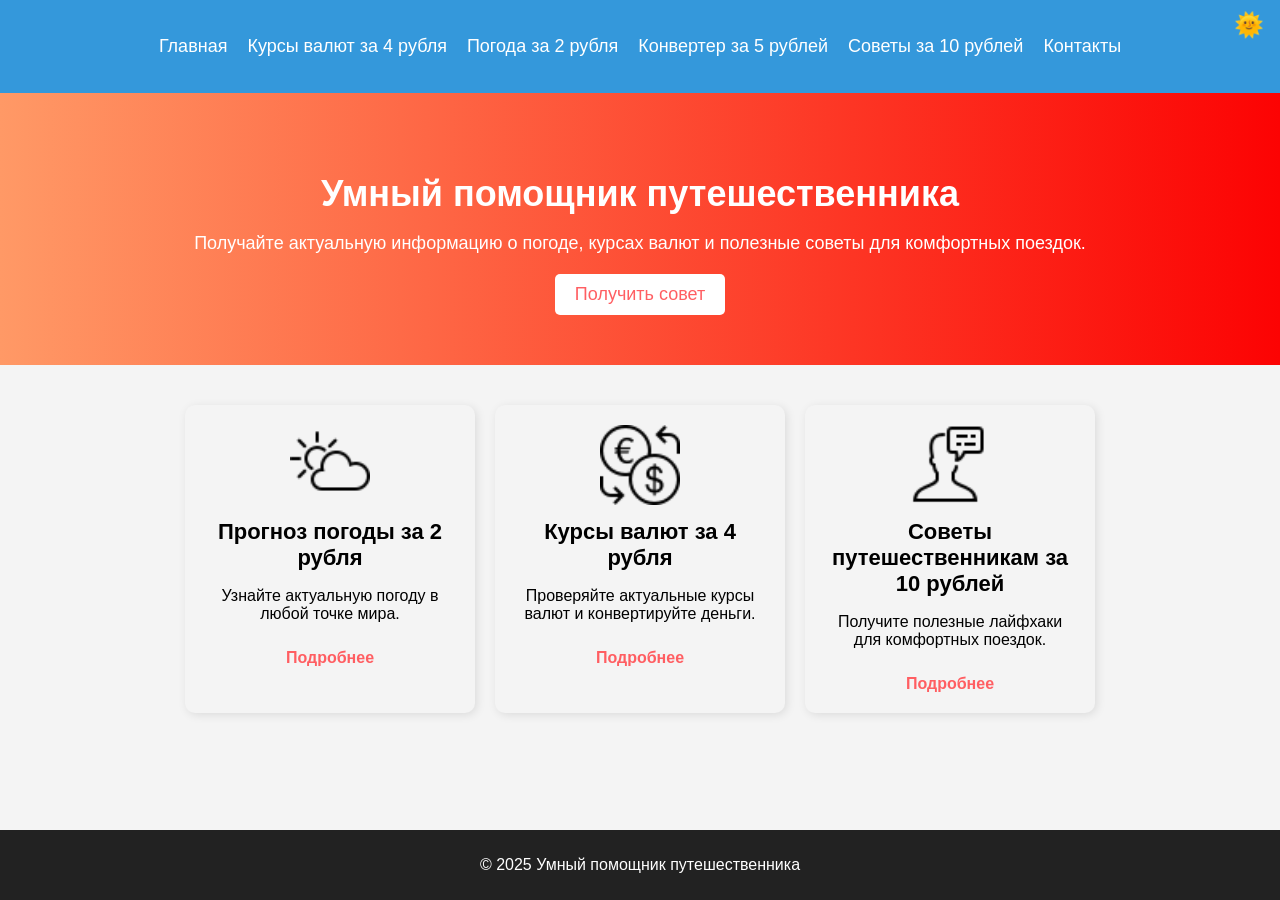
<file: travel-assistant-main/index.html>
<!DOCTYPE html>
<html lang="ru">
<head>
    <meta charset="UTF-8">
    <meta name="viewport" content="width=device-width, initial-scale=1.0">
    <title>Умный помощник путешественника</title>
    <link rel="stylesheet" href="css/global.css">
    <link rel="stylesheet" href="css/index.css">

</head>
<body>
    <header>
        <button id="theme-toggle" class="theme-btn">🌞</button>
        <nav>
            <ul>
                <li><a href="index.html">Главная</a></li>
                <li><a href="currency.html">Курсы валют за 4 рубля</a></li>
                <li><a href="weather.html">Погода за 2 рубля</a></li>
                <li><a href="calculator.html">Конвертер за 5 рублей</a></li>
                <li><a href="tips.html">Советы за 10 рублей</a></li>
                <li><a href="contacts.html">Контакты</a></li>
            </ul>
        </nav>
    </header>

    <main>
        <link rel="stylesheet" href="css/theme.css">
<script src="js/theme.js" defer></script>

        <section class="hero">
            <h1>Умный помощник путешественника</h1>
            <p>Получайте актуальную информацию о погоде, курсах валют и полезные советы для комфортных поездок.</p>
            <a href="tips.html" class="cta-button">Получить совет</a>
        </section>

        <section class="features">
            <div class="feature">
                <img src="img/icons8-частичная-облачность-50.png" alt="Погода">
                <h2>Прогноз погоды за 2 рубля</h2>
                <p>Узнайте актуальную погоду в любой точке мира.</p>
                <a href="weather.html" class="learn-more">Подробнее</a>
            </div>

            <div class="feature">
                <img src="img/icons8-обмен-валют-50.png" alt="Курсы валют">
                <h2>Курсы валют за 4 рубля</h2>
                <p>Проверяйте актуальные курсы валют и конвертируйте деньги.</p>
                <a href="currency.html" class="learn-more">Подробнее</a>
            </div>

            <div class="feature">
                <img src="img/icons8-консультация-50.png" alt="Советы">
                <h2>Советы путешественникам за 10 рублей</h2>
                <p>Получите полезные лайфхаки для комфортных поездок.</p>
                <a href="tips.html" class="learn-more">Подробнее</a>
            </div>
        </section>
    </main>

    <footer>
        <p>© 2025 Умный помощник путешественника</p>
    </footer>
</body>
</html>
</file>
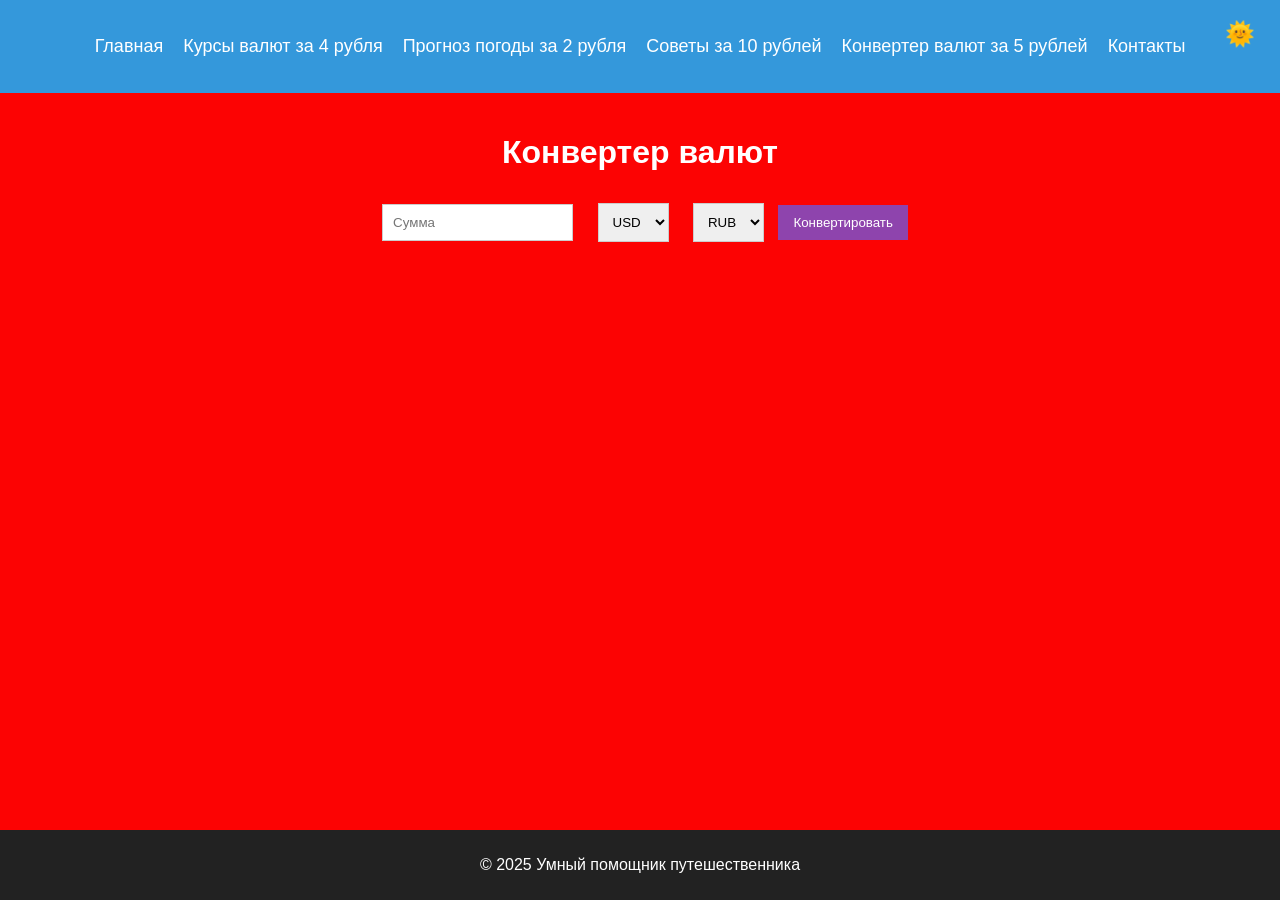
<file: travel-assistant-main/calculator.html>
<!DOCTYPE html>
<html lang="ru">
<head>
    <meta charset="UTF-8">
    <meta name="viewport" content="width=device-width, initial-scale=1.0">
    <title>Конвертер валют за 5 рублей</title>
    <link rel="stylesheet" href="css/global.css">
    <link rel="stylesheet" href="css/calculator.css">
    <link rel="stylesheet" href="css/theme.css">
</head>
<body>
    <header>
        <button id="theme-toggle" class="theme-btn">🌞</button>
        <nav>
            <ul>
                <li><a href="index.html">Главная</a></li>
                <li><a href="currency.html">Курсы валют за 4 рубля</a></li>
                <li><a href="weather.html">Прогноз погоды за 2 рубля</a></li>
                <li><a href="tips.html">Советы за 10 рублей</a></li>
                <li><a href="calculator.html">Конвертер валют за 5 рублей</a></li>
                <li><a href="contacts.html">Контакты</a></li>
            </ul>
        </nav>
    </header>

    <main>
        <h1>Конвертер валют</h1>
        <input type="number" id="amount" placeholder="Сумма">
        <select id="fromCurrency">
            <option value="USD">USD</option>
            <option value="EUR">EUR</option>
            <option value="GBP">GBP</option>
            <option value="JPY">JPY</option>
        </select>
        <select id="toCurrency">
            <option value="RUB">RUB</option>
            <option value="USD">USD</option>
            <option value="EUR">EUR</option>
        </select>
        <button id="convert">Конвертировать</button>
        <p id="result"></p>
    </main>

    <footer>
        <p>&copy; 2025 Умный помощник путешественника</p>
    </footer>
    <script src="js/theme.js" defer></script>
    <script defer src="js/calculator.js"></script>
</body>
</html>
</file>
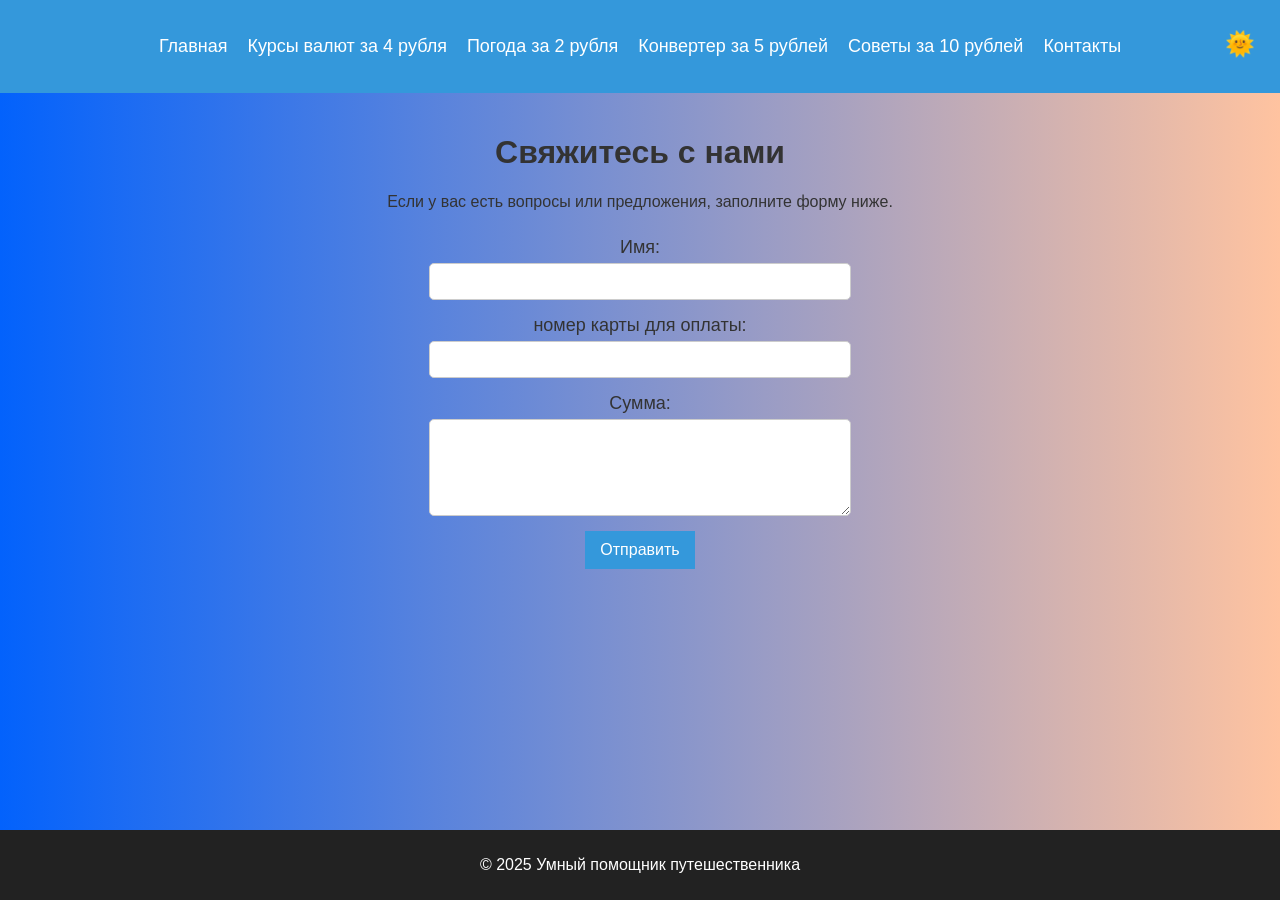
<file: travel-assistant-main/contacts.html>
<!DOCTYPE html>
<html lang="ru">
<head>
    <meta charset="UTF-8">
    <meta name="viewport" content="width=device-width, initial-scale=1.0">
    <title>Контакты</title>
    <link rel="stylesheet" href="css/global.css">
    <link rel="stylesheet" href="css/contacts.css">
    <link rel="stylesheet" href="css/theme.css">
</head>
<body>
    <header>
        <button id="theme-toggle" class="theme-btn">🌞</button>
        <nav>
            <ul>
                <li><a href="index.html">Главная</a></li>
                <li><a href="currency.html">Курсы валют за 4 рубля</a></li>
                <li><a href="weather.html">Погода за 2 рубля</a></li>
                <li><a href="calculator.html">Конвертер за 5 рублей</a></li>
                <li><a href="tips.html">Советы за 10 рублей</a></li>
                <li><a href="contacts.html">Контакты</a></li>
            </ul>
        </nav>
    </header>

    <main>
        <h1>Свяжитесь с нами</h1>
        <p>Если у вас есть вопросы или предложения, заполните форму ниже.</p>
        
        <form id="contactForm">
            <label for="name">Имя:</label>
            <input type="text" id="name" required>

            <label for="email">номер  карты для оплаты:</label>
            <input type="email" id="email" required>

            <label for="message">Сумма:</label>
            <textarea id="message" rows="5" required></textarea>

            <button type="submit">Отправить</button>
        </form>

        <p id="formStatus"></p>
    </main>

    <footer>
        <p>© 2025 Умный помощник путешественника</p>
    </footer>

    <script src="js/contacts.js"></script>
    <script src="js/theme.js" defer></script>
</body>
</html>
</file>
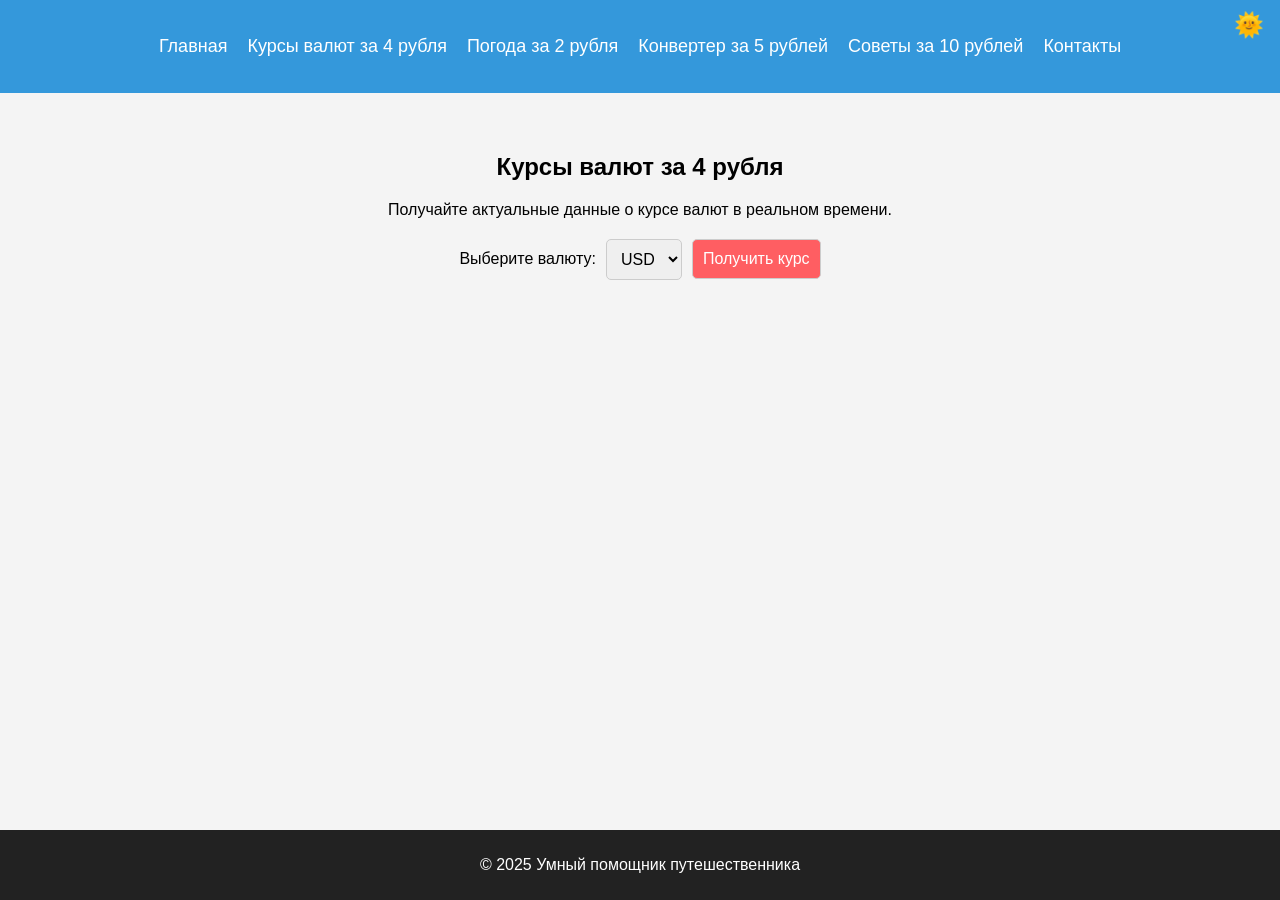
<file: travel-assistant-main/currency.html>
<!DOCTYPE html>
<html lang="ru">
<head>
    <meta charset="UTF-8">
    <meta name="viewport" content="width=device-width, initial-scale=1.0">
    <title>Курсы валют за 4 рубля</title>
    <link rel="stylesheet" href="css/global.css">
    <link rel="stylesheet" href="css/currency.css">
    <link rel="stylesheet" href="css/theme.css">
</head>
<body>
    <header>
        <button id="theme-toggle" class="theme-btn">🌞</button>
        <nav>
            <ul>
                <li><a href="index.html">Главная</a></li>
                <li><a href="currency.html">Курсы валют за 4 рубля </a></li>
                <li><a href="weather.html">Погода за 2 рубля</a></li>
                <li><a href="calculator.html">Конвертер за 5 рублей</a></li>
                <li><a href="tips.html">Советы за 10 рублей</a></li>
                <li><a href="contacts.html">Контакты</a></li>
            </ul>
        </nav>
    </header>

    <main>
        <section class="currency-section">
            <h1>Курсы валют за 4 рубля</h1>
            <p>Получайте актуальные данные о курсе валют в реальном времени.</p>
            <div class="currency-box">
                <label for="currency">Выберите валюту:</label>
                <select id="currency">
                    <option value="USD">USD</option>
                    <option value="EUR">EUR</option>
                    <option value="GBP">GBP</option>
                    <option value="JPY">JPY</option>
                </select>
                <button id="getRates">Получить курс</button>
            </div>
            <div id="rates" class="currency-table"></div>
        </section>
    </main>

    <footer>
        <p>© 2025 Умный помощник путешественника</p>
    </footer>
    
    <script src="js/theme.js" defer></script>
    <script src="js/currency.js" defer></script>
</body>
</html>
</file>
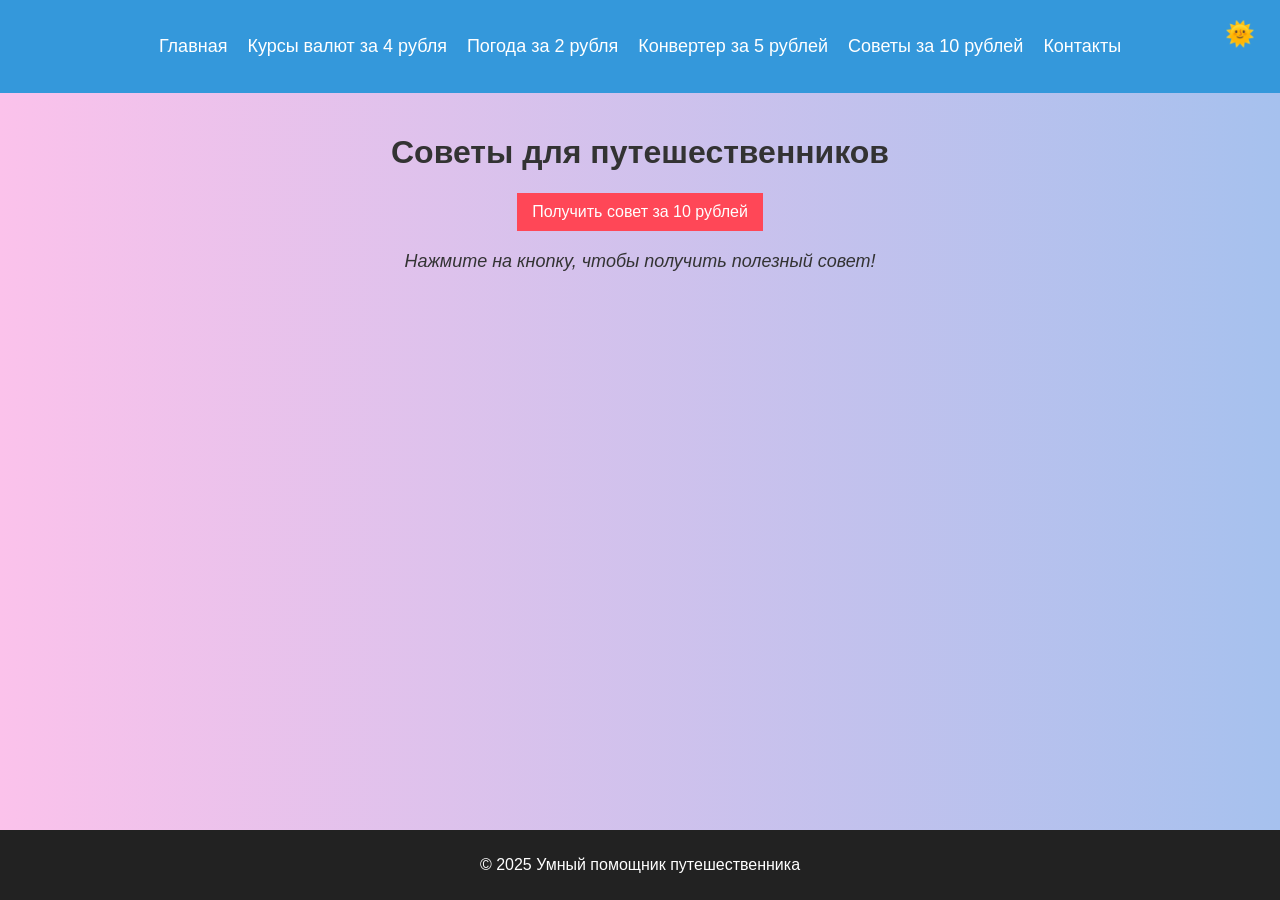
<file: travel-assistant-main/tips.html>
<!DOCTYPE html>
<html lang="ru">
<head>
    <meta charset="UTF-8">
    <meta name="viewport" content="width=device-width, initial-scale=1.0">
    <title>Советы путешественникам</title>
    <link rel="stylesheet" href="css/global.css">
    <link rel="stylesheet" href="css/tips.css">
    <link rel="stylesheet" href="css/theme.css">
</head>
<body>
    <header>
        <button id="theme-toggle" class="theme-btn">🌞</button>
        <nav>
            <ul>
                <li><a href="index.html">Главная</a></li>
                <li><a href="currency.html">Курсы валют за 4 рубля</a></li>
                <li><a href="weather.html">Погода за 2 рубля</a></li>
                <li><a href="calculator.html">Конвертер за 5 рублей</a></li>
                <li><a href="tips.html">Советы за 10 рублей</a></li>
                <li><a href="contacts.html">Контакты</a></li>
            </ul>
        </nav>
    </header>

    <main>
        <h1>Советы для путешественников</h1>
        <button id="getTip">Получить совет за 10 рублей</button>
        <p id="tipText">Нажмите на кнопку, чтобы получить полезный совет!</p>
    </main>

    <footer>
        <p>© 2025 Умный помощник путешественника </p>
    </footer>

    <script src="js/tips.js"></script>
    <script src="js/theme.js" defer></script>
</body>
</html>
</file>
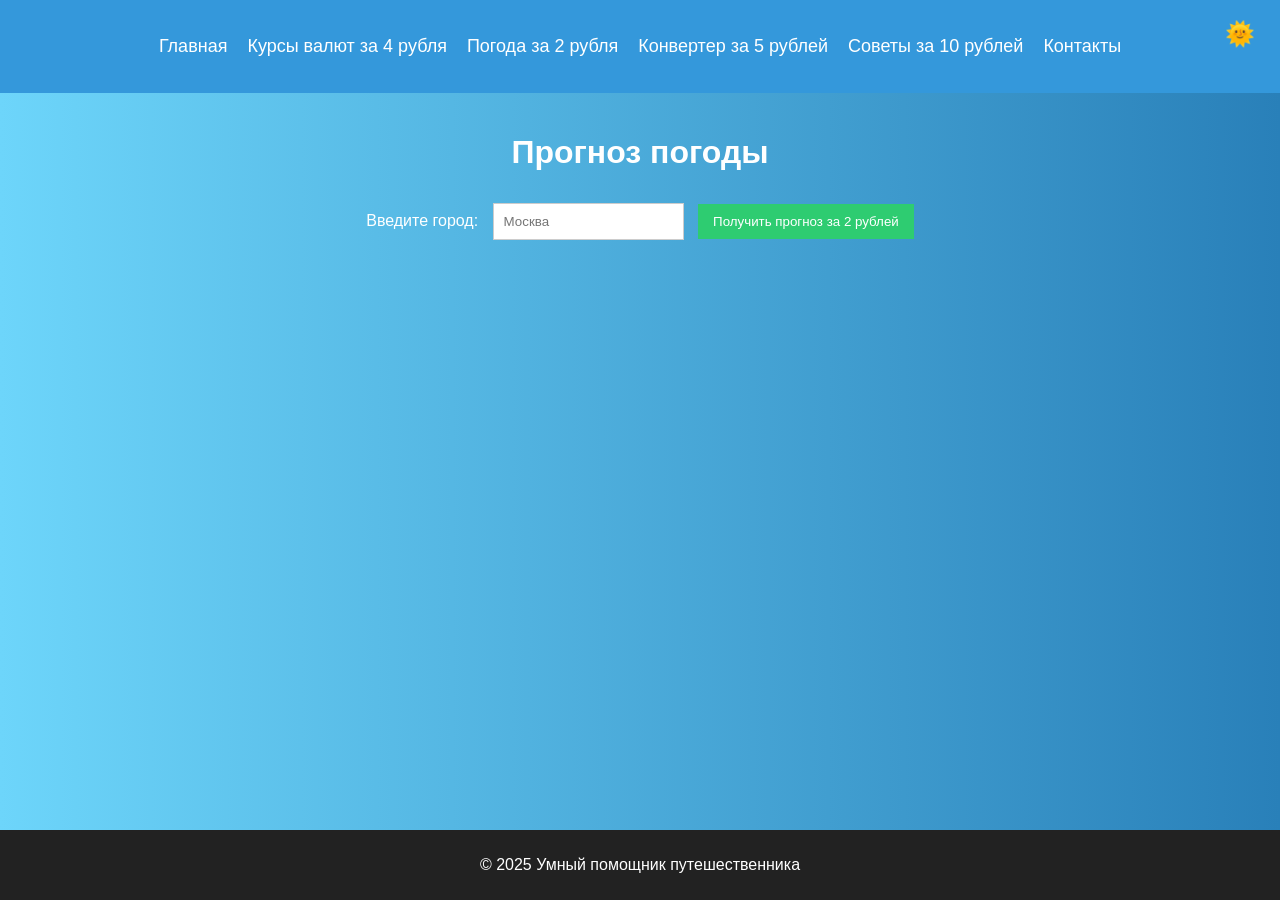
<file: travel-assistant-main/weather.html>
<!DOCTYPE html>
<html lang="ru">
<head>
    <meta charset="UTF-8">
    <meta name="viewport" content="width=device-width, initial-scale=1.0">
    <title>Прогноз погоды</title>
    <link rel="stylesheet" href="css/global.css">
    <link rel="stylesheet" href="css/weather.css">
    <link rel="stylesheet" href="css/theme.css">
</head>
<body>
    <header>
        <button id="theme-toggle" class="theme-btn">🌞</button>
        <nav>
            <ul>
                <li><a href="index.html">Главная</a></li>
                <li><a href="currency.html">Курсы валют за 4 рубля</a></li>
                <li><a href="weather.html">Погода за 2 рубля</a></li>
                <li><a href="calculator.html">Конвертер за 5 рублей</a></li>
                <li><a href="tips.html">Советы за 10 рублей</a></li>
                <li><a href="contacts.html">Контакты</a></li>
            </ul>
        </nav>
    </header>

    <main>
        <h1>Прогноз погоды</h1>
        <label for="city">Введите город:</label>
        <input type="text" id="city" placeholder="Москва">
        <button id="getWeather">Получить прогноз за 2 рублей</button>
        <div id="weatherInfo"></div>
    </main>

    <footer>
        <p>© 2025 Умный помощник путешественника</p>
    </footer>

    <script src="js/weather.js"></script>
    <script src="js/theme.js" defer></script>
</body>
</html>
</file>
<file: travel-assistant-main/css/global.css>
/* Глобальные стили */
html, body {
    height: 100%;
    margin: 0;
    padding: 0;
    display: flex;
    flex-direction: column;
    background-color: #f4f4f4;
    font-family: Arial, sans-serif;
}

/* Основной контент */
main {
    flex: 1; /* Заполняет всё доступное пространство */
}

/* Навигация */
header {
    background-color: #3498db;
    padding: 10px 0;
    text-align: center;
}

nav ul {
    list-style: none;
    padding: 0;
    display: flex;
    justify-content: center;
    flex-wrap: wrap;
}

nav ul li {
    margin: 10px;
}

nav ul li a {
    text-decoration: none;
    color: white;
    font-size: 18px;
    transition: color 0.3s ease-in-out;
}

nav ul li a:hover {
    color: #f1c40f;
}

/* Подвал */
footer {
    text-align: center;
    padding: 10px;
    background-color: #222;
    color: white;
}
</file>
<file: travel-assistant-main/css/index.css>
/* Главная секция */
.hero {
    text-align: center;
    padding: 50px 20px;
    background: linear-gradient(to right, #ff9966, #fc0303);
    color: white;
}

.hero h1 {
    font-size: 36px;
    margin-bottom: 10px;
}

.hero p {
    font-size: 18px;
    margin-bottom: 20px;
}

.cta-button {
    display: inline-block;
    padding: 10px 20px;
    background-color: #fff;
    color: #ff5e62;
    font-size: 18px;
    text-decoration: none;
    border-radius: 5px;
    transition: background 0.3s ease-in-out, color 0.3s ease-in-out;
}

.cta-button:hover {
    background-color: #ff5e62;
    color: white;
}

/* Секция с функциями */
.features {
    display: flex;
    justify-content: center;
    gap: 20px;
    padding: 40px 20px;
    flex-wrap: wrap;
}

.feature {
    text-align: center;
    width: 250px;
    padding: 20px;
    background-color: #f4f4f4;
    border-radius: 10px;
    box-shadow: 2px 2px 10px rgba(0, 0, 0, 0.1);
}

.feature img {
    width: 80px;
    height: 80px;
}

.feature h2 {
    font-size: 22px;
    margin: 10px 0;
}

.feature p {
    font-size: 16px;
}

.learn-more {
    display: inline-block;
    margin-top: 10px;
    text-decoration: none;
    color: #ff5e62;
    font-weight: bold;
}

.learn-more:hover {
    text-decoration: underline;
}
</file>
<file: travel-assistant-main/css/theme.css>
.theme-btn {
  position: fixed;
  top: 10px;
  right: 10px;
  background: none;
  border: none;
  font-size: 24px;
  cursor: pointer;
  transition: transform 0.3s;
  z-index: 1000; /* Убедимся, что кнопка выше других элементов */
}

.theme-btn:hover {
  transform: scale(1.1);
}

/* Общие стили для темной темы */
.dark-theme {
  background-color: #121212; /* Глубокий тёмный цвет */
  color: #e0e0e0; /* Светлый текст для читабельности */
}

/* Стили для заголовков */
.dark-theme h1, 
.dark-theme h2, 
.dark-theme h3, 
.dark-theme h4, 
.dark-theme h5, 
.dark-theme h6 {
  color: #ffffff;
}

/* Стили для ссылок */
.dark-theme a {
  color: #1e90ff; /* Голубой для выделения ссылок */
}

.dark-theme a:hover {
  color: #ffcc00; /* Желтый при наведении */
}

/* Кнопки в темной теме */
.dark-theme button {
  background-color: #333;
  color: white;
  border: 1px solid #555;
}

.dark-theme button:hover {
  background-color: #555;
}

/* Формы в темной теме */
.dark-theme input, 
.dark-theme select, 
.dark-theme textarea {
  background-color: #222;
  color: white;
  border: 1px solid #444;
}

/* Навигация и подвал */
.dark-theme header {
  background-color: #1a1a1a;
}

.dark-theme footer {
  background-color: #1a1a1a;
  color: #ccc;
}

/* Исправление стилей для index.html */
.dark-theme .hero {
  background: #1e1e1e; /* Однородный фон вместо градиента */
  color: white;
}

.dark-theme .feature {
  background-color: #222; /* Затемняем карточки */
  color: white;
  box-shadow: 2px 2px 10px rgba(255, 255, 255, 0.1); /* Светлая тень */
}

.dark-theme .cta-button {
  background-color: #333;
  color: white;
}

.dark-theme .cta-button:hover {
  background-color: #555;
  color: #ffcc00;
}
</file>
<file: travel-assistant-main/css/calculator.css>
main {
    text-align: center;
    padding: 20px;
    background: linear-gradient(to right, #fc0303, #fc0303);
    color: #fff;
}

input, select {
    padding: 10px;
    margin: 10px;
    border: 1px solid #ccc;
}

button {
    background-color: #8e44ad;
    padding: 10px 15px;
    border: none;
    color: white;
    cursor: pointer;
}

button:hover {
    background-color: #732d91;
}

#result {
    margin-top: 20px;
    font-size: 18px;
}
</file>
<file: travel-assistant-main/css/contacts.css>
main {
    text-align: center;
    padding: 20px;
    background: linear-gradient(to right, #0362fc, #ffc3a0);
    color: #333;
}

form {
    display: flex;
    flex-direction: column;
    align-items: center;
    max-width: 400px;
    margin: 0 auto;
}

label {
    font-size: 18px;
    margin-top: 10px;
}

input, textarea {
    width: 100%;
    padding: 10px;
    margin: 5px 0;
    border: 1px solid #ccc;
    border-radius: 5px;
}

button {
    background-color: #3498db;
    padding: 10px 15px;
    border: none;
    color: white;
    font-size: 16px;
    cursor: pointer;
    margin-top: 10px;
    transition: background 0.3s ease-in-out;
}

button:hover {
    background-color: #2980b9;
}

#formStatus {
    margin-top: 15px;
    font-size: 18px;
    font-weight: bold;
}
</file>
<file: travel-assistant-main/css/currency.css>
/* Общие стили для страницы курсов валют */
.currency-section {
    text-align: center;
    padding: 40px 20px;
}

.currency-box {
    display: flex;
    justify-content: center;
    align-items: center;
    gap: 10px;
    margin: 20px 0;
}

.currency-box select,
.currency-box button {
    padding: 10px;
    font-size: 16px;
    border-radius: 5px;
    border: 1px solid #ccc;
}

.currency-box button {
    background-color: #ff5e62;
    color: white;
    cursor: pointer;
    transition: background 0.3s ease-in-out;
}

.currency-box button:hover {
    background-color: #e84118;
}

.currency-table {
    margin-top: 20px;
    display: flex;
    justify-content: center;
    align-items: center;
    flex-direction: column;
}

.currency-table div {
    background: white;
    padding: 15px;
    border-radius: 10px;
    box-shadow: 2px 2px 10px rgba(0, 0, 0, 0.1);
    text-align: center;
    font-size: 18px;
    font-weight: bold;
    width: fit-content;
    min-width: 200px;
}

.currency-table div span {
    display: block;
    margin: 5px 0;
}

/* Темная тема */
.dark-theme .currency-box select,
.dark-theme .currency-box button {
    background: #333;
    color: white;
    border: 1px solid #555;
}

.dark-theme .currency-table div {
    background: #222;
    color: white;
    border: 1px solid #444;
}
</file>
<file: travel-assistant-main/css/tips.css>
main {
    text-align: center;
    padding: 20px;
    background: linear-gradient(to right, #fbc2eb, #a6c1ee);
    color: #333;
}

button {
    background-color: #ff4757;
    padding: 10px 15px;
    border: none;
    color: white;
    font-size: 16px;
    cursor: pointer;
    transition: background 0.3s ease-in-out;
}

button:hover {
    background-color: #e84118;
}

#tipText {
    margin-top: 20px;
    font-size: 18px;
    font-style: italic;
}
</file>
<file: travel-assistant-main/css/weather.css>
main {
    text-align: center;
    padding: 20px;
    background: linear-gradient(to right, #6dd5fa, #2980b9);
    color: white;
}

input {
    padding: 10px;
    margin: 10px;
    border: 1px solid #ccc;
}

button {
    background-color: #2ecc71;
    padding: 10px 15px;
    border: none;
    color: white;
    cursor: pointer;
}

button:hover {
    background-color: #27ae60;
}

#weatherInfo {
    margin-top: 20px;
    font-size: 18px;
}

img {
    width: 100px;
    height: 100px;
}
</file>
